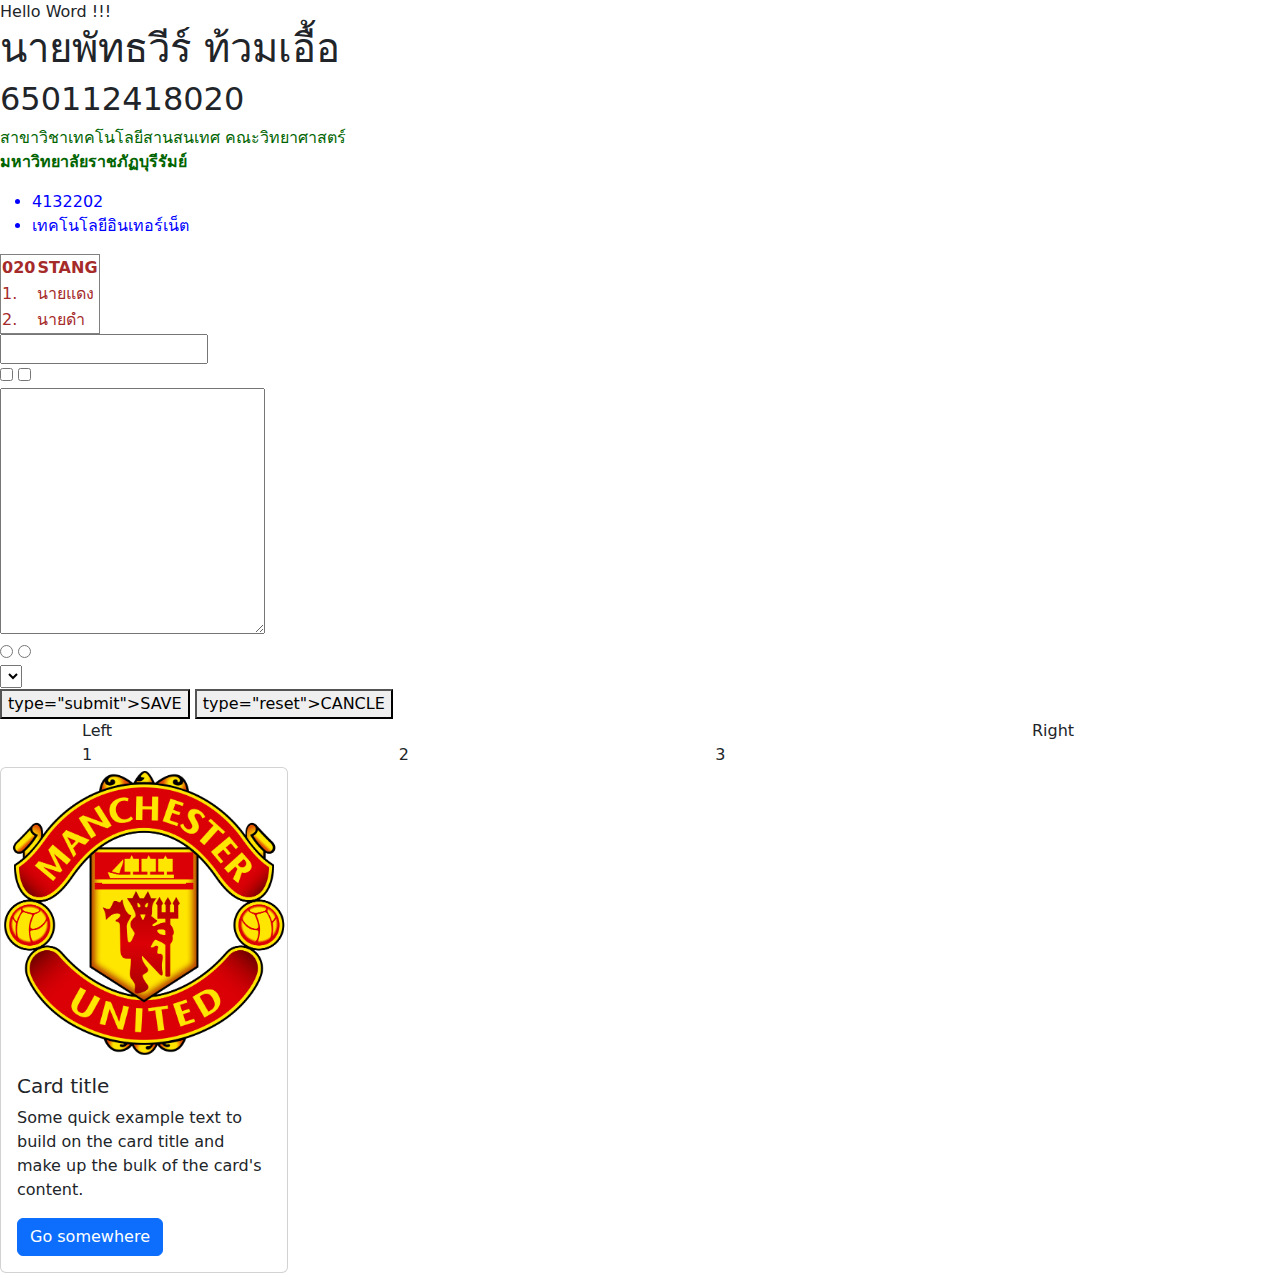
<file: LAB1/index.html>
<!DOCTYPE html>
<html lang="en">

<head>
    <meta charset="UTF-8">
    <meta name="viewport" content="width=device-width, initial-scale=1.0">
    <title>Document</title>

    <link rel="stylesheet" href="https://cdn.jsdelivr.net/npm/bootstrap@5.3.2/dist/css/bootstrap.min.css">
    <link rel="stylesheet" href="style.css">

</head>

<body>
    Hello Word !!!

    <h1>นายพัทธวีร์ ท้วมเอื้อ</h1>
    <h2>650112418020</h2>

    <p class="red">สาขาวิชาเทคโนโลยีสานสนเทศ <span>คณะวิทยาศาสตร์</span>
        <br>
        <strong>มหาวิทยาลัยราชภัฏบุรีรัมย์</strong>
    </p>

    <ul id="list">
        <li>4132202</li>
        <li>เทคโนโลยีอินเทอร์เน็ต</li>
    </ul>

    <table border="1">
        <thead>
            <tr>
                <th>020</th>
                <th>STANG</th>
            </tr>
        </thead>
        <tbody>
            <tr>
                <td>1.</td>
                <td>นายแดง</td>
            </tr>
            <tr>
                <td>2.</td>
                <td>นายดำ</td>
            </tr>
        </tbody>
    </table>

    <form action="test.html" method="get">
        <input type="text" name="txt"> <br>
        <input type="checkbox">
        <input type="checkbox"> <br>
        <textarea name="" id="" cols="30" rows="10"></textarea> <br>
        <input type="radio" name="choi" value="a" id="">
        <input type="radio" name="choi" value="b" id=""> <br>
        <select name="" id="">
            <option value="เลือก"></option>
            <option value="กางเกง"></option>
            <option value="เสื้อ"></option>
        </select>
        <br>
        <button> type="submit">SAVE</button>
        <button> type="reset">CANCLE</button>

    </form>

    <div class="container">
        <div class="row">
            <div class="col-10">Left
                <div class="row">
                    <div class="col">1</div>
                    <div class="col">2</div>
                    <div class="col">3</div>
                </div>
            </div>

            <div class="col-2">Right</div>
        </div>

    </div>

    <div class="card" style="width: 18rem;">
        <img src="img/Manchester_United_FC_crest.svg.png" class="card-img-top" alt="...">
        <div class="card-body">
            <h5 class="card-title">Card title</h5>
            <p class="card-text">Some quick example text to build on the card title and make up the bulk of the card's
                content.</p>
            <a href="#" class="btn btn-primary">Go somewhere</a>
        </div>
    </div>
    <script> src = "https://cdn.jsdelivr.net/npm/bootstrap@5.3.2/dist/js/bootstrap.bundle.min.js"</script>
</body>

</html>
</file>
<file: LAB1/style.css>
table{
    color:brown
}

#list{
    color: blue;
}

.red{
    color:darkgreen
}
</file>
